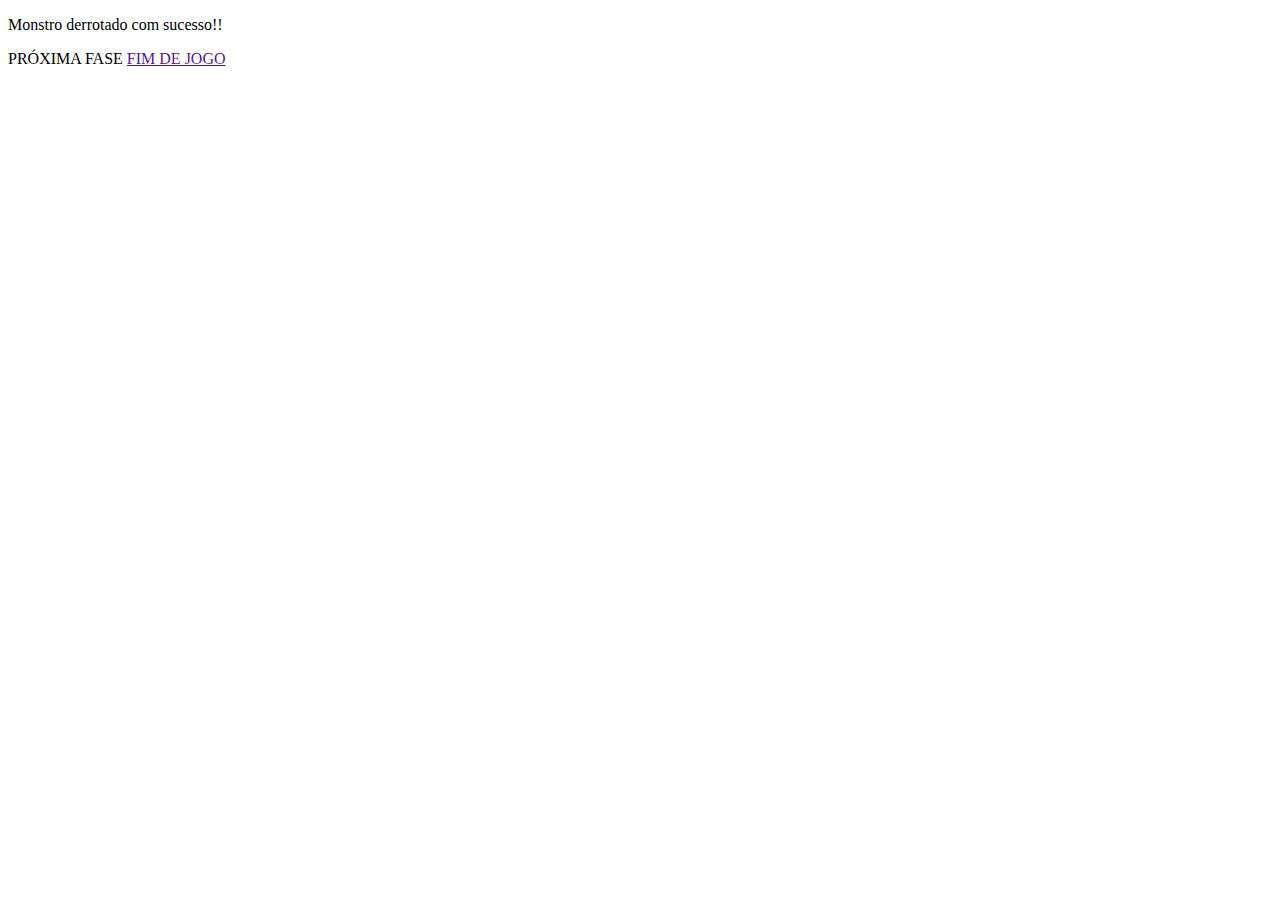
<file: projeto/src/main/resources/templates/fase/index.html>
<!DOCTYPE html>
<html lang="PT-BR"  xmlns:th="http://www.thymeleaf.org">
<head>
    <meta charset="UTF-8">
    <meta name="viewport" content="width=device-width, initial-scale=1.0">
    <title>Próxima Fase</title>
    <link rel="stylesheet" th:href="@{/fase/style.css}">
    <link href="https://fonts.googleapis.com/css2?family=Press+Start+2P&display=swap" rel="stylesheet">
</head>
<body>
    <p>Monstro derrotado com sucesso!!</p>
    <a th:href="@{/batalha/iniciar-jogo}">PRÓXIMA FASE</a>
    <a href="">FIM DE JOGO</a>
</body>
</html>
</file>
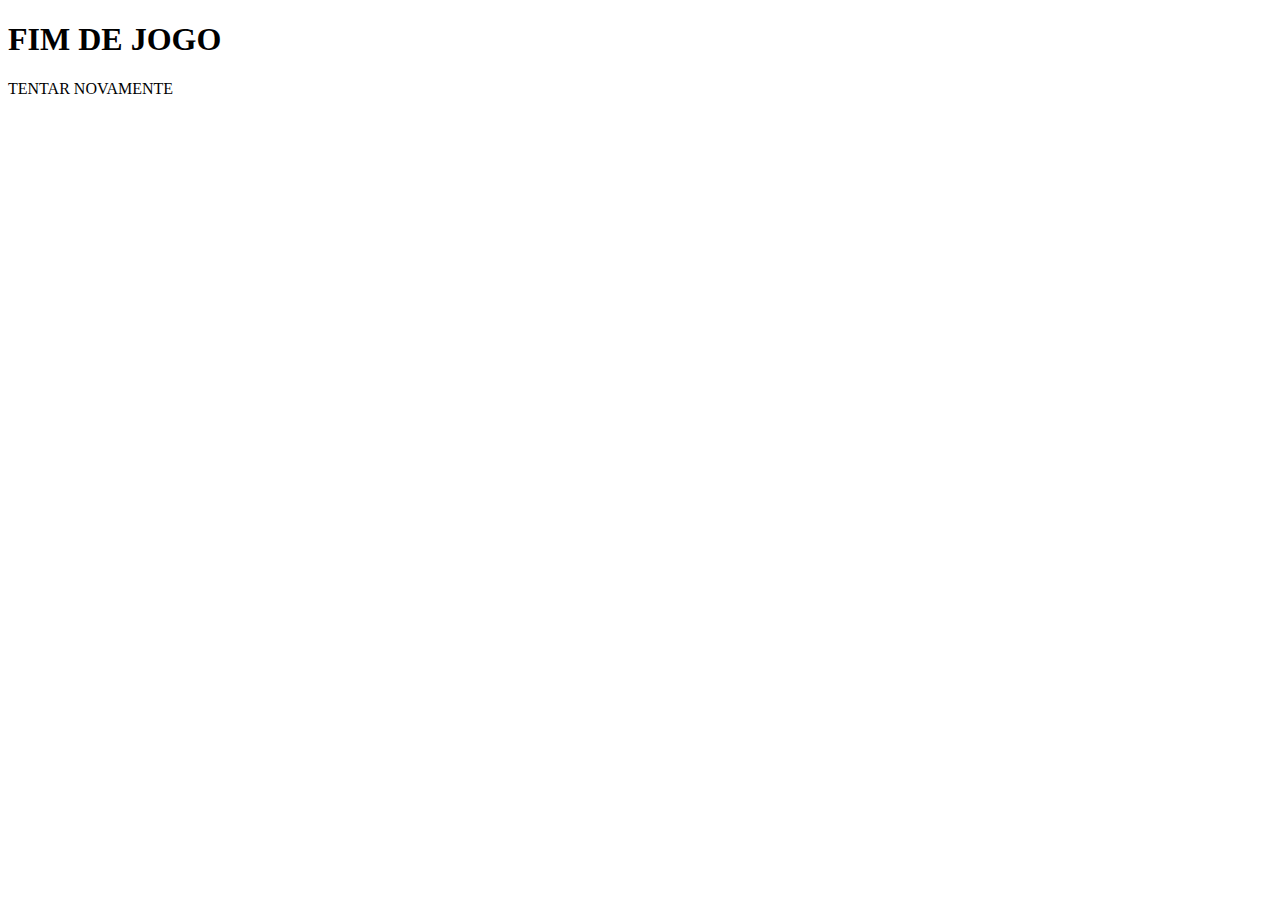
<file: projeto/src/main/resources/templates/finalizar/index.html>
<!DOCTYPE html >
<html lang="PT-BR" xmlns:th="http://www.thymeleaf.org">
<head>
    <meta charset="UTF-8">
    <meta name="viewport" content="width=device-width, initial-scale=1.0">
    <title>FIM DE JOGO</title>
    <link rel="stylesheet" th:href="@{/fase/style.css}">
    <link href="https://fonts.googleapis.com/css2?family=Press+Start+2P&display=swap" rel="stylesheet">
</head>
<body>
    <h1>FIM DE JOGO</h1>
    <a th:href="@{/batalha/iniciar-jogo}">TENTAR NOVAMENTE</a>
</body>
</html>
</file>
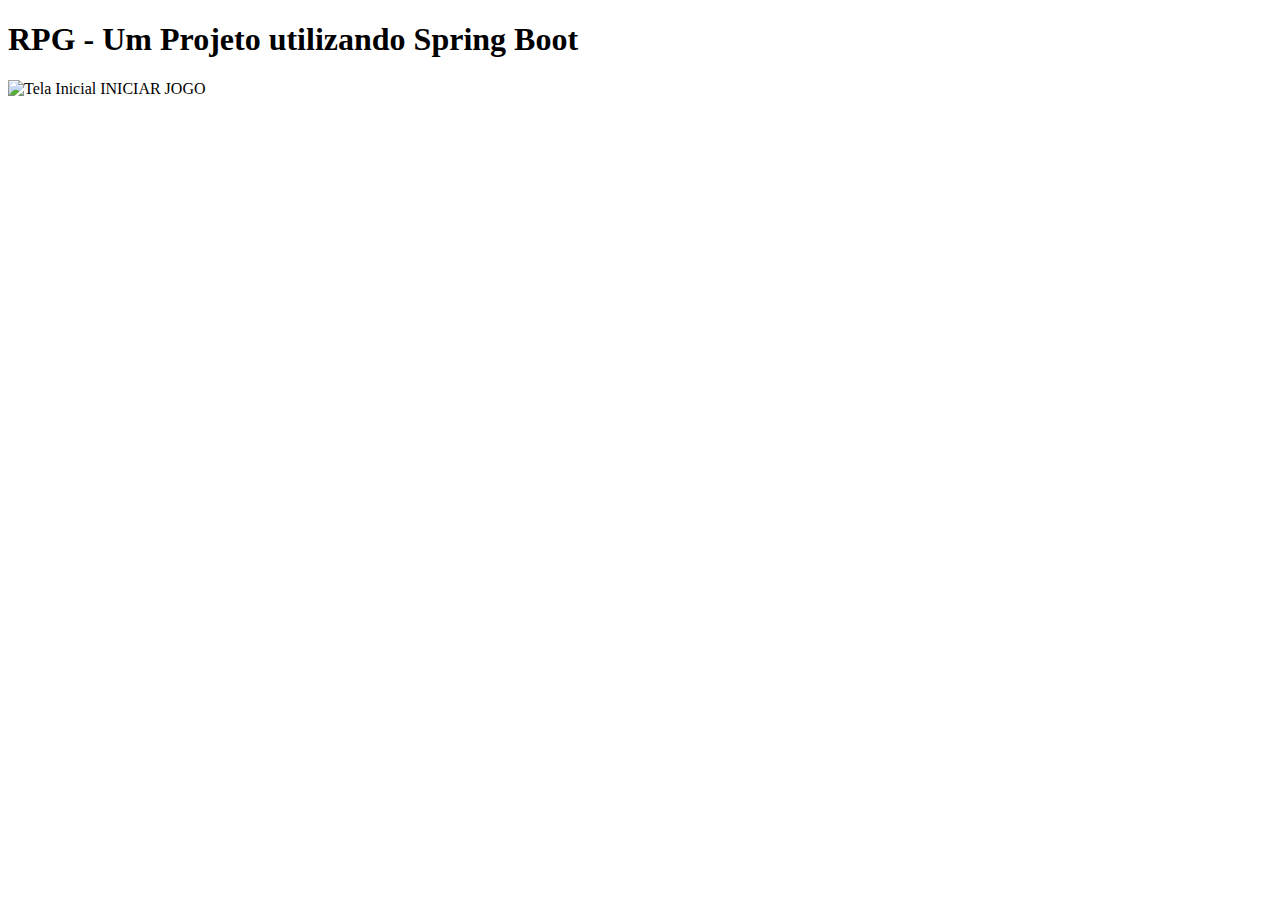
<file: projeto/src/main/resources/templates/home/index.html>
<!DOCTYPE html>
<html lang="pt-BR" xmlns:th="http://www.thymeleaf.org">
<head>
    <meta charset="UTF-8">
    <meta name="viewport" content="width=device-width, initial-scale=1.0">
    <title>Início</title>
    <link rel="stylesheet" th:href="@{/home/style.css}">
    <link href="https://fonts.googleapis.com/css2?family=Press+Start+2P&display=swap" rel="stylesheet">
</head>
<body>
    <h1>RPG - Um Projeto utilizando Spring Boot</h1>
    <img th:src="@{/home/home.png}" alt="Tela Inicial" height="1024px" width="1024px">
    <a th:href="@{/batalha/iniciar-jogo}">INICIAR JOGO</a>
</body>
</html>
</file>
